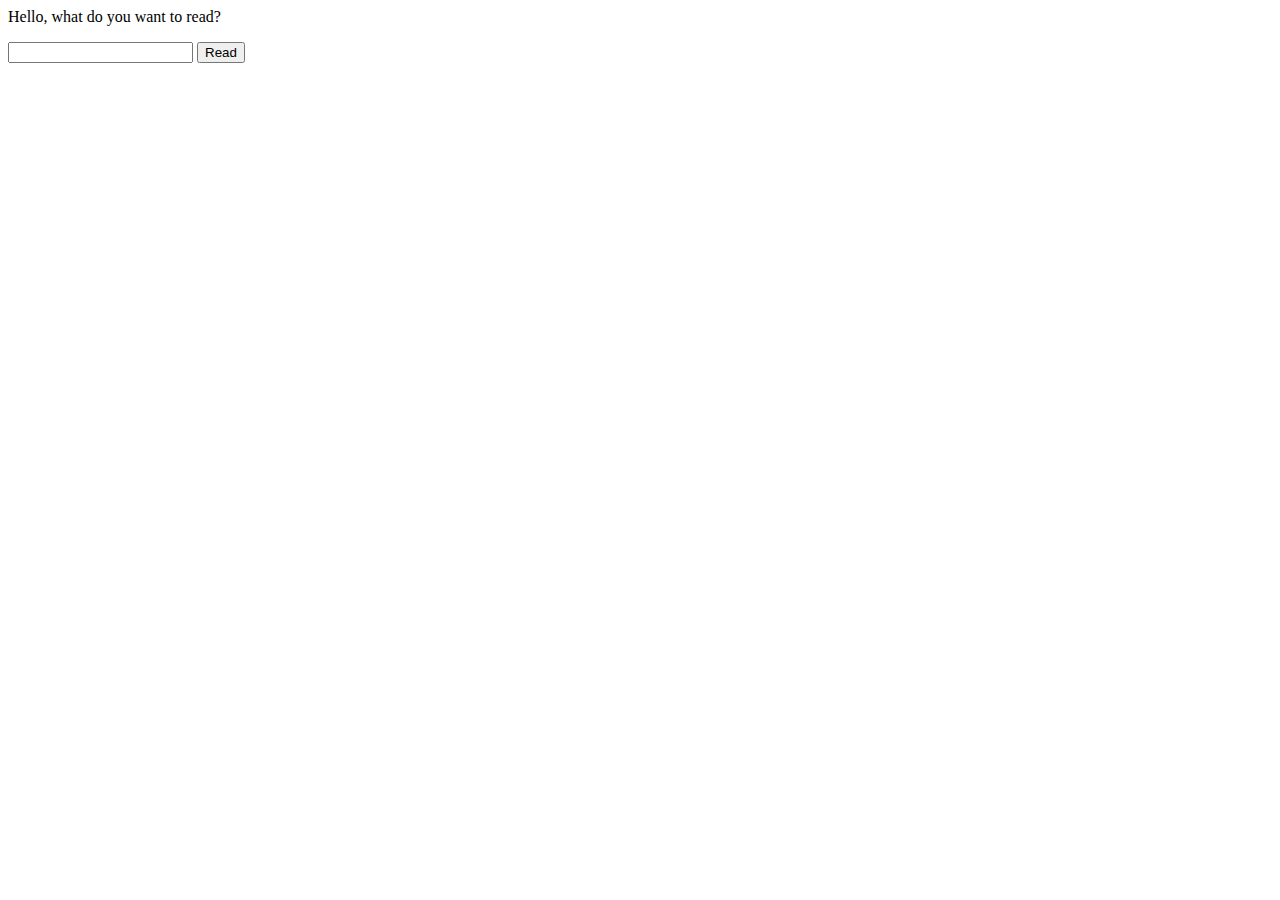
<file: challenges/web/web4-googlemindreader/app/index.html>
<html>
  <!-- copypasted from elgoog -->
<head>
</head>
<body>
    <p>Hello, what do you want to read?</p>
    <form method="GET">
        <input type="text" name="f">
        <input type="submit" value="Read">
    </form>
</body>
</html>
</file>
